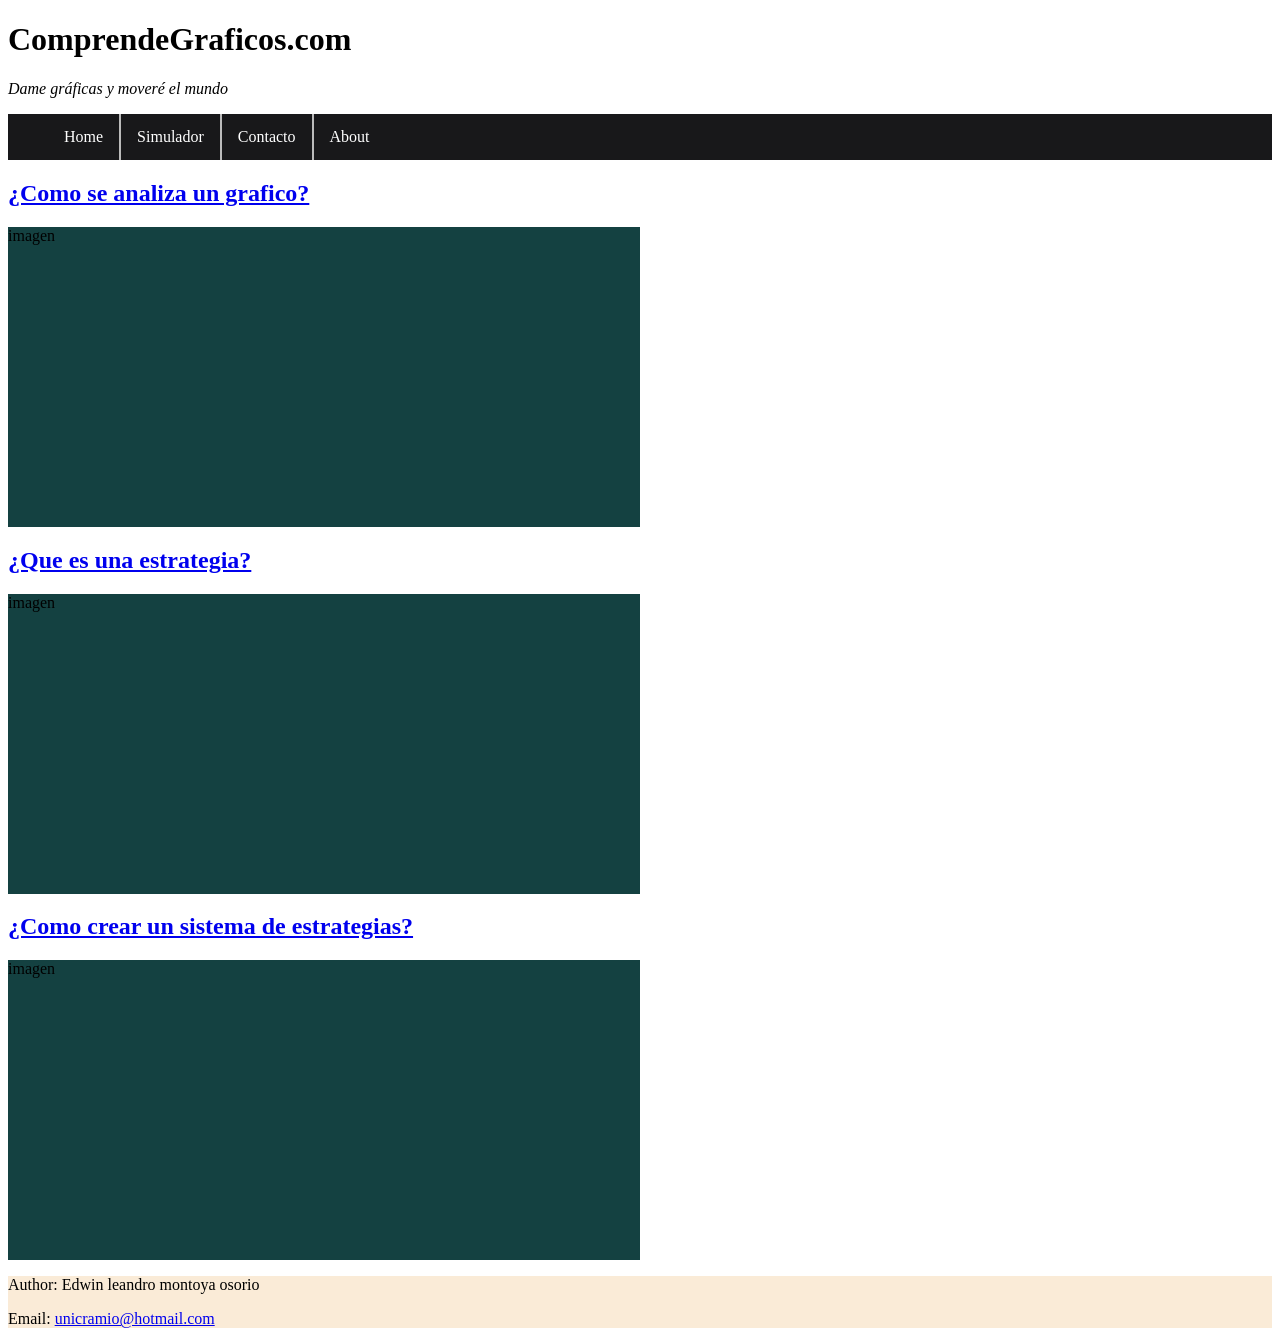
<file: index.html>
<!DOCTYPE html>
<html lang="es-ES" dir="ltr">
  <head>
    <meta charset="utf-8">
    <title>Menu principal</title>
    <link rel="stylesheet" href="css/index.css">
    <link rel="stylesheet" href="css/menu.css">
  </head>
  <body>
  

    <h1>ComprendeGraficos.com</h1>
    <cite>
      Dame gráficas y moveré el mundo
    </cite>


    <nav>
      <ul>
        <li><a href="index.html">Home</a></li>
        <li><a href="simulador/graficas.html">Simulador</a></li>
        <li><a href="#pie">Contacto</a></li>
        <li><a href="">About</a></li>
      </ul>
    </nav>

  <h2>
    <a href="pagina2.html">¿Como se analiza un grafico?</a>
  </h2>
      <div>
        imagen
      </div>
    
  <h2>
    <a href="pagina3.html">¿Que es una estrategia?</a></h2>
    <div>
      imagen
    </div>
  <h2>
    <a href="pagina4.html">¿Como crear un sistema de estrategias?</a></h2>
    <div>
      imagen
    </div>

  <footer id="pie">
    <p>Author: Edwin leandro montoya osorio</p>
    <p>Email: <a href="unicramio@hotmail.com">unicramio@hotmail.com</a></p>
  </footer>
  </body>
</html>
</file>
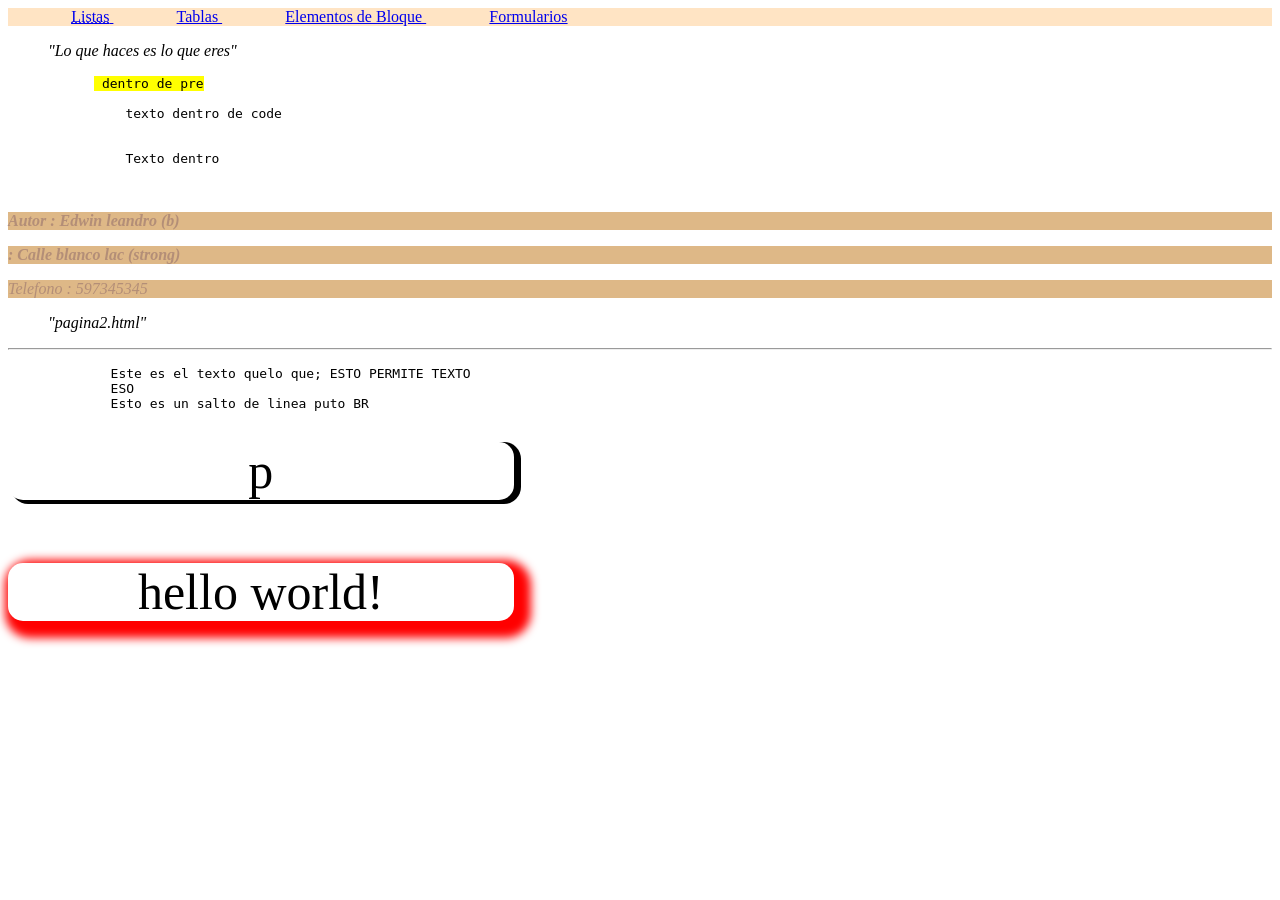
<file: animacion.html>
<!DOCTYPE html>
<html lang="en">
    <head>
        <title></title>
        <meta charset="UTF-8">
        <meta name="viewport" content="width=device-width, initial-scale=1">
        <link href="css/style.css" rel="stylesheet">
        <script src="scripts/index.js"></script>
    </head>
    <body>
        
        <nav>
                <a href="graficas.html">
                        <abbr title="Esto es un texto aclarativo abbr"> Listas</abbr>
                </a>
                <a href="pagina3.html">
                    
                    Tablas
                </a>
                
                <a href="pagina4.html">
                    
                    Elementos de Bloque
                </a>
                
                <a href="pagina5.html">
                    
                    Formularios
                </a>
                
        
        </nav>

   <footer>

    <blockquote>
        <cite>
         "Lo que haces es lo que eres"
        </cite>
    </blockquote>
       <pre>
           <mark> dentro de pre</mark>
           <code>
               texto dentro de code
           </code>
           <kbd>
               Texto dentro
           </kbd>
       </pre>
       <address>
        
           <p>
            <b>Autor : Edwin leandro (b)</b>
           </p>
           <p> 
            <strong> : Calle blanco lac (strong)</strong>
        </p>
        
        <p>
            <em> Telefono : 597345345    </em>
        </p>
       </address>

       <blockquote>
        <cite >"pagina2.html"</cite>
       
    </blockquote>

   </footer>
   <hr>
   
   <figure>
       <figurecaption>
           
       </figurecaption>
       
    <pre>
        Este es el texto quelo que; ESTO PERMITE TEXTO 
        ESO
        Esto es un salto de linea puto BR
    </pre>

   </figure>
    
   <div class="box">
       p</div>
    <div id="foo" onclick="activar()">hello world!</div>
    </body> 
</html>
</file>
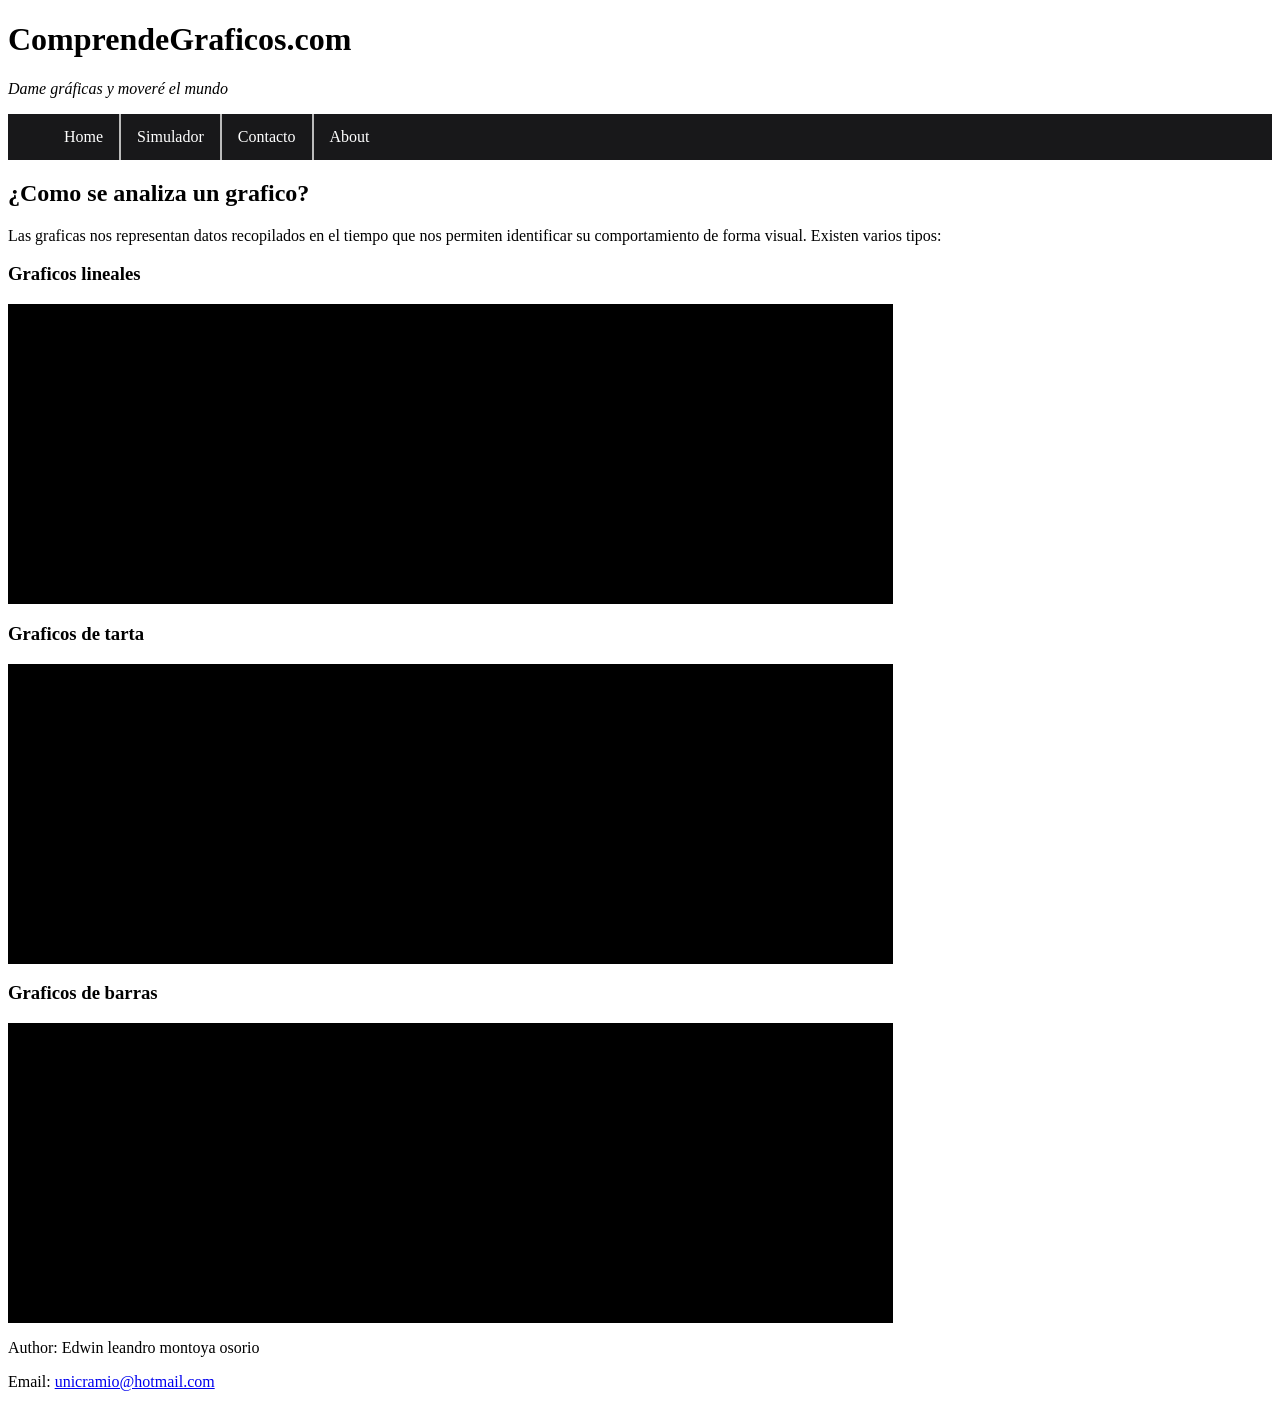
<file: pagina2.html>
<!DOCTYPE html>
<html lang="en">
<head>
    <meta charset="UTF-8">
    <meta http-equiv="X-UA-Compatible" content="IE=edge">
    <meta name="viewport" content="width=device-width, initial-scale=1.0">
    <link rel="stylesheet" href="css/menu.css">
    <link rel="stylesheet" href="css/pagina2.css">
    <title>Document</title>
</head>
<body>

    <h1>ComprendeGraficos.com</h1>

    <cite>
      Dame gráficas y moveré el mundo
    </cite>


    <nav>
        <ul>
          <li><a href="index.html">Home</a></li>
          <li><a href="simulador/graficas.html">Simulador</a></li>
          <li><a href="#pie">Contacto</a></li>
          <li><a href="">About</a></li>
        </ul>
      </nav>
  
<h2>¿Como se analiza un grafico?</h2>


<p>
    Las graficas nos representan datos recopilados en el tiempo que nos 
    permiten identificar su comportamiento de forma visual.
    Existen varios tipos:
</p>
   <h3>Graficos lineales</h3>
<div>
    ad
</div>

<h3>Graficos de tarta</h3>
<div>
    asdf
</div>


<h3>Graficos de barras</h3>
<div>
    asdf
</div>

<footer id="pie">
    <p>Author: Edwin leandro montoya osorio</p>
    <p>Email: <a href="unicramio@hotmail.com">unicramio@hotmail.com</a></p>
  </footer>
</body>

</html>
</file>
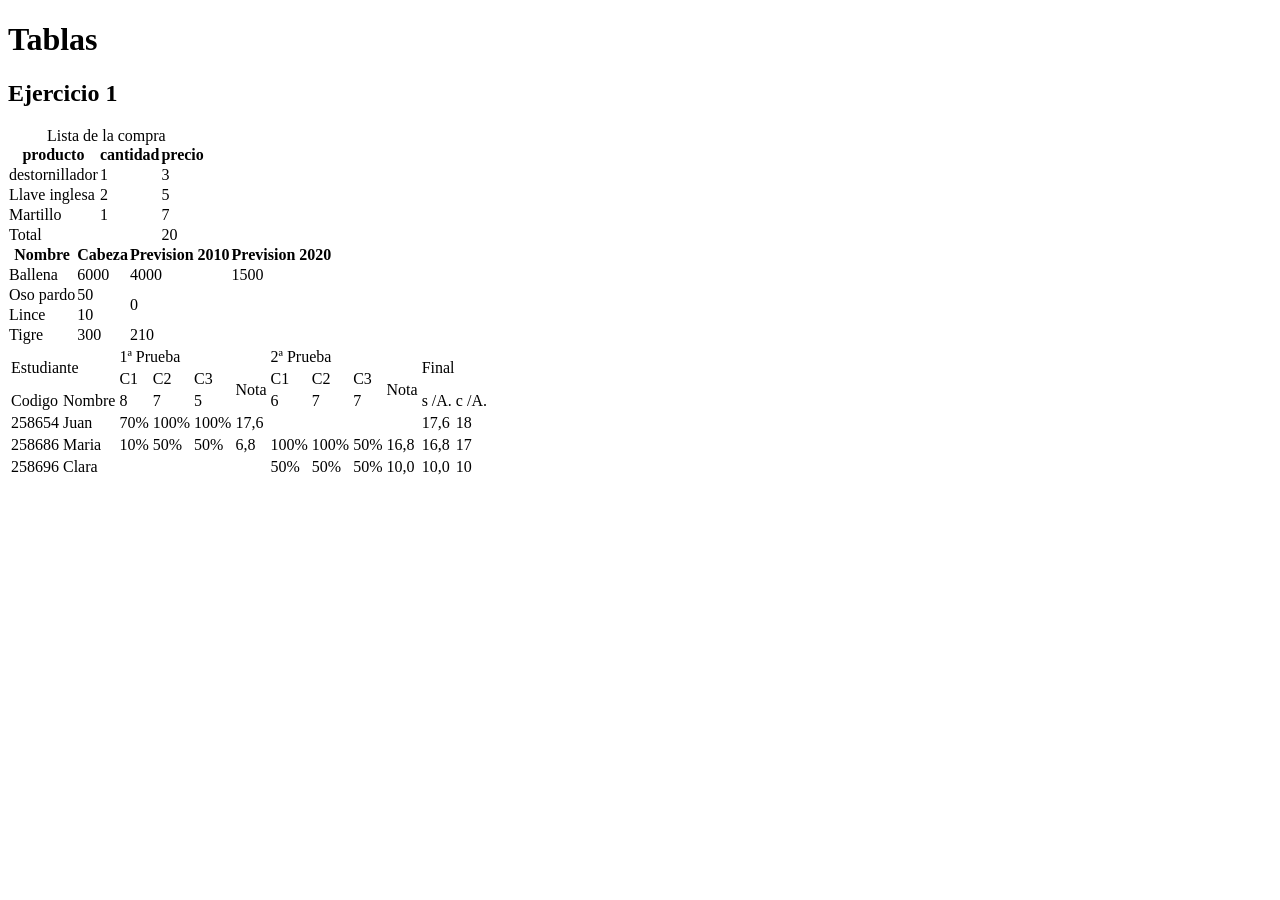
<file: pagina3.html>
<!DOCTYPE html>
<html lang="en">
<head>
    <meta charset="UTF-8">
    <meta http-equiv="X-UA-Compatible" content="IE=edge">
    <meta name="viewport" content="width=device-width, initial-scale=1.0">
   <title>Document</title>
<style>
    .tabla_1{
        border-collapse: collapse;
        border: 1px; 
        color: redf;
        
    }
    .tabla_2{
        border-collapse: collapse;
        
    }
</style>
</head>
<body>
    <h1>Tablas</h1>
    <h2>Ejercicio 1</h2>

    <table class="tabla_1">
        <caption>Lista de la compra</caption>
        <thead>
            <th>producto</th>
            <th>cantidad</th>
            <th>precio</th>
        </thead>
        <tbody>
            <tr>
                <td>destornillador</td>
                <td>1</td>
                <td>3</td>
            </tr>
            <tr>
                <td>Llave inglesa</td>
                <td>2</td>
                <td>5</td>
            </tr>

            <tr>
                <td>Martillo</td>
                <td>1</td>
                <td>7</td>
            </tr>
            <tr>
                <td colspan="2"> Total</td>
                <td>20</td>
            </tr>
        </tbody>

    </table>

    <table class="tabla_2">
        <thead>
            <th>Nombre</th>
            <th>Cabeza</th>
            <th>Prevision 2010</th>
            <th>Prevision 2020</th>
        </thead>
        <tbody>
            <tr>
                <td>Ballena</td>
                <td>6000</td>
                <td>4000</td>
                <td>1500</td>            
            </tr>
            <tr>
                <td>Oso pardo</td>
                <td>50</td>
                <td colspan="2" rowspan="2">0</td>
            </tr>
            <tr>
                <td>Lince</td>
                <td>10</td>
                
            </tr>
            <tr>
                <td>Tigre</td>
                <td>300</td>
                <td colspan="2">210</td>
            </tr>
       
        </tbody>
    </table>


    <table>

        <tbody>
        <tr>
            <td colspan="2" rowspan="2">Estudiante</td>
            <td colspan="4">1ª Prueba</td>
            <td colspan="4">2ª Prueba</td>
            <td colspan="2" rowspan="2">Final</t>
        </tr>
        <tr>
            <td>C1</td>
            <td>C2</td>
            <td>C3</td>
            <td rowspan="2">Nota</td>
            <td>C1</td>
            <td>C2</td>
            <td>C3</td>
            <td rowspan="2">Nota</td>
        </tr>
        
        <tr>
            <td>Codigo</td>
            <td>Nombre</td>
            <td>8</td>
            <td>7</td>
            <td>5</td>
            <td>6</td>
            <td>7</td>
            <td>7</td>
            <td>s /A.</td>
            <td>c /A.</td>
        </tr>    
    
        <tr>
            <td>258654</td>
            <td>Juan</td>
            <td>70%</td>
            <td>100%</td>
            <td>100%</td>
            <td>17,6</td>
            <td colspan="4"></td>
            <td>17,6</td>
            <td>18</td>
        </tr>

        <tr>
            <td>258686</td>
            <td>Maria</td>
            <td>10%</td>
            <td>50%</td>
            <td>50%</td>
            <td>6,8</td>
            <td>100%</td>
            <td>100%</td>
            <td>50%</td>
            <td>16,8</td>
            <td>16,8</td>
            <td>17</td>
        </tr>

        <tr>
            <td>258696</td>
            <td>Clara</td>
            <td colspan="4"></td>
            <td>50%</td>
            <td>50%</td>
            <td>50%</td>
            <td>10,0</td>
            <td>10,0</td>
            <td>10</td>
        </tr>
        </tbody>

    </table>

</body>
</html>
</file>
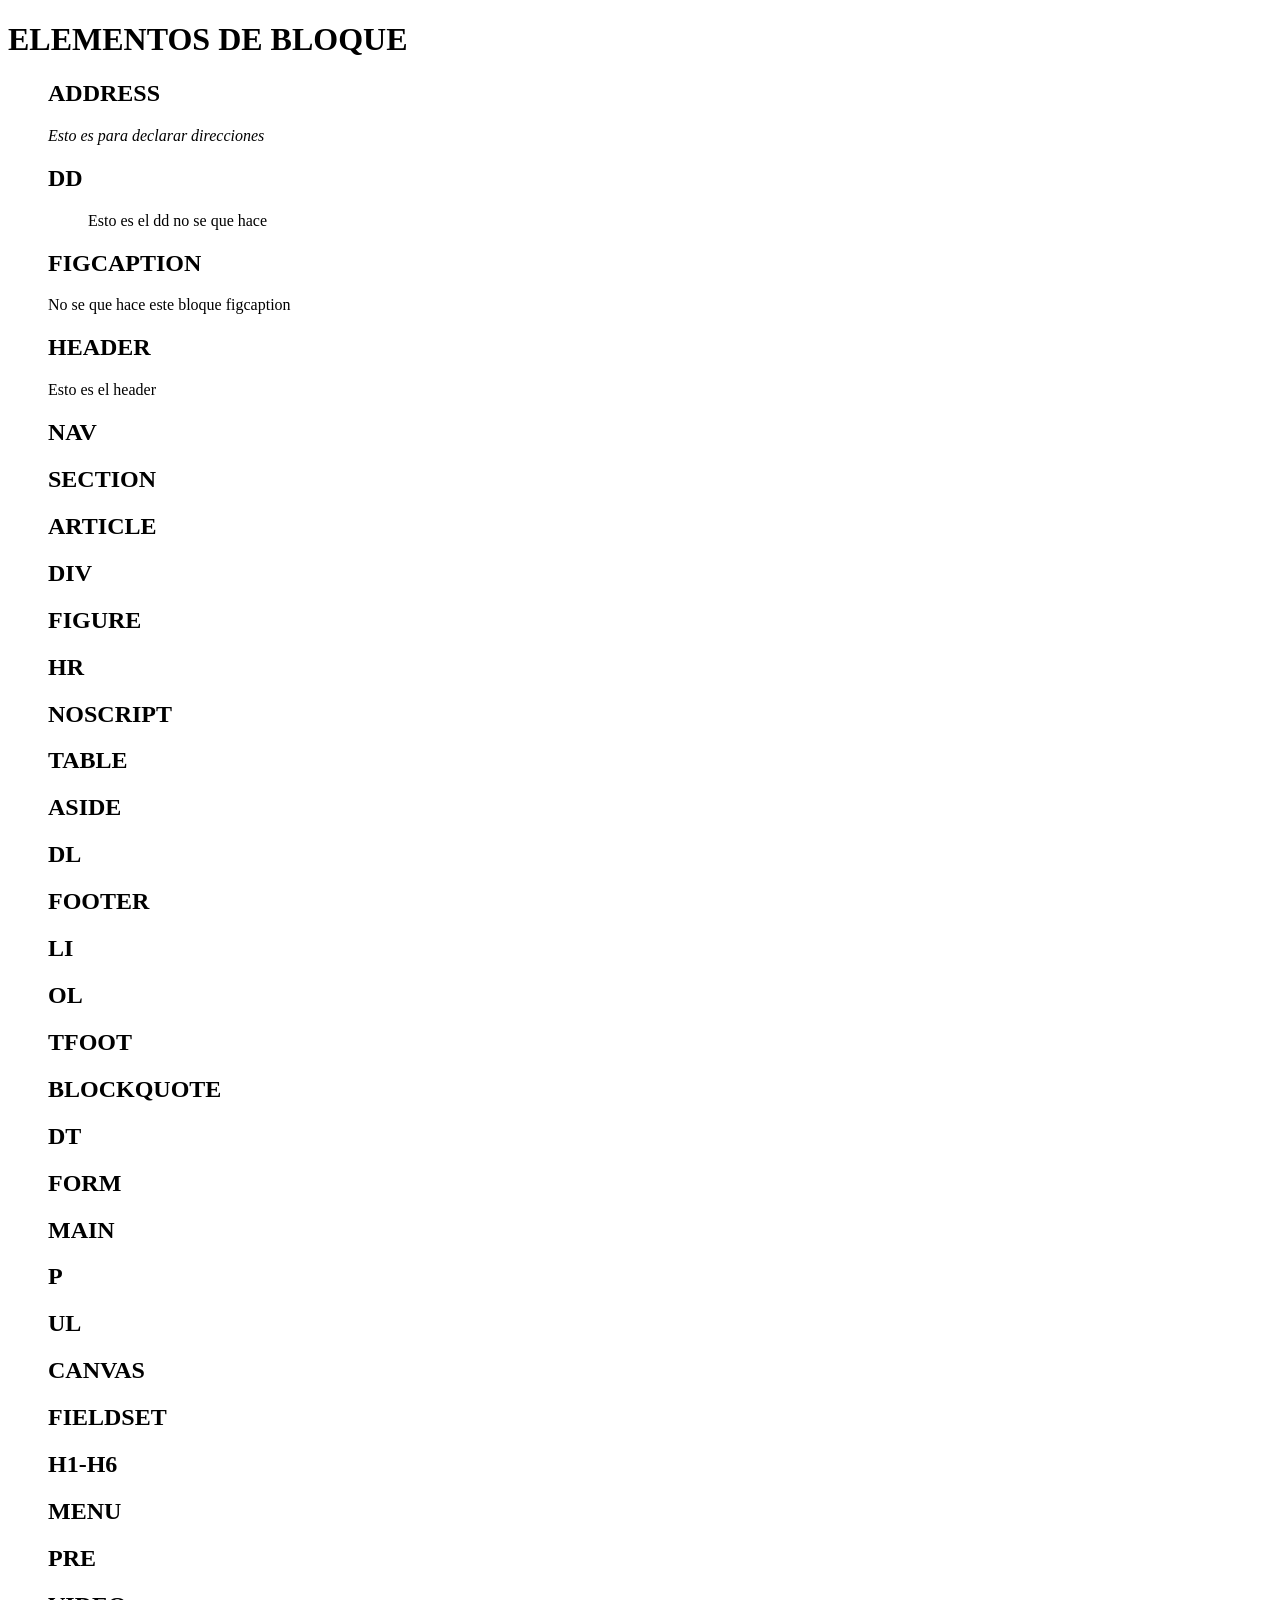
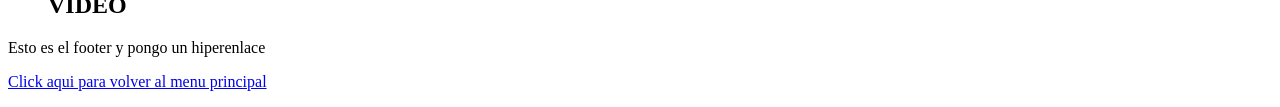
<file: pagina4.html>
<!DOCTYPE html>
<html lang="en">
<head>
    <meta charset="UTF-8">
    <meta http-equiv="X-UA-Compatible" content="IE=edge">
    <meta name="viewport" content="width=device-width, initial-scale=1.0">
    <title>Document</title>
</head>
<body>
    <h1>ELEMENTOS DE BLOQUE</h1>
    <UL>

        <h2>ADDRESS</h2>

        <address>Esto es para declarar direcciones</address>
    
        <h2>DD</h2>
        
        <dd>Esto es el dd no se que hace</dd>

        <h2>FIGCAPTION</h2>

            <figcaption>No se que hace este bloque figcaption</figcaption>
        <h2>HEADER</h2>
        <header>Esto es el header </header>
        <h2>NAV</h2>
            <nav>
                
            </nav>
        <h2>SECTION</h2>

        <h2>ARTICLE</h2>
        
        <h2>DIV</h2>

        <h2>FIGURE</h2>

        <h2>HR</h2>

        <h2>NOSCRIPT</h2>

        <h2>TABLE</h2>

        <h2>ASIDE</h2>

        <h2>DL</h2>

        <h2>FOOTER</h2>

        <h2>LI</h2>

        <h2>OL</h2>

        <h2>TFOOT</h2>

        <h2>BLOCKQUOTE</h2>

        <h2>DT</h2>

        <h2>FORM</h2>

        <h2>MAIN</h2>

        <h2>P</h2>

        <h2>UL</h2>

        <h2>CANVAS</h2>

        <h2>FIELDSET</h2>

        <h2>H1-H6</h2>

        <h2>MENU</h2>

        <h2>PRE</h2>

        <h2>VIDEO</h2>
    </UL>
    
    <footer>Esto es el footer y pongo un hiperenlace
        <a href="index.html"> <p>Click aqui para volver al menu principal</p></a>
    </footer>
</body>
</html>
</file>
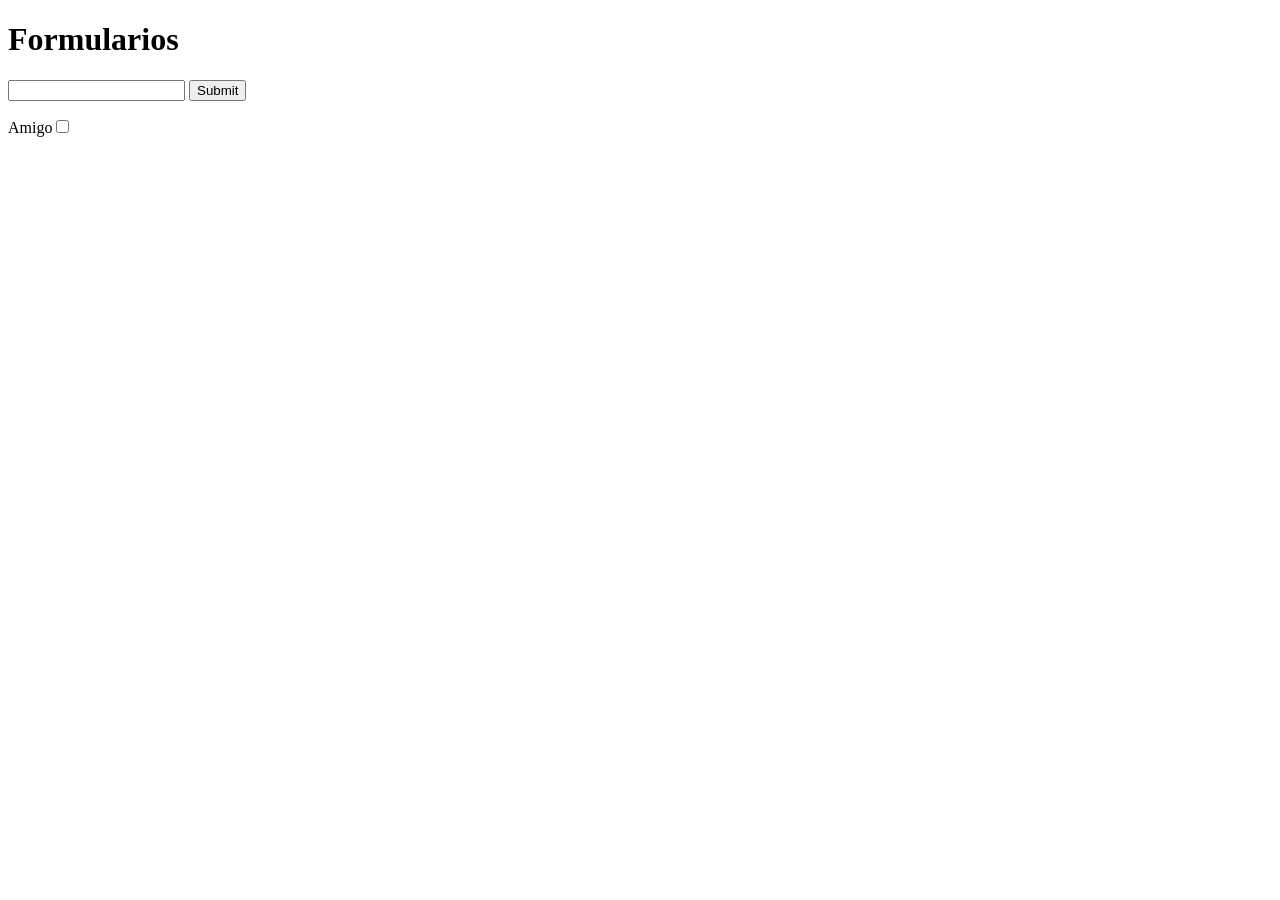
<file: pagina5.html>
<!DOCTYPE html>
<html lang="es">
<head>
    <meta charset="UTF-8">
    <meta http-equiv="X-UA-Compatible" content="IE=edge">
    <meta name="viewport" content="width=device-width, initial-scale=1.0">
    <title>Formularios</title>
</head>
<body>
    <h1>Formularios</h1>

    <form action="index.html">
        <label for="nombre"></label>
        <input type="text" name="nombre">
        <input type="submit">
        <p>Amigo<input type="checkbox" value="true"></p>
        
        
    </form>
</body>
</html>
</file>
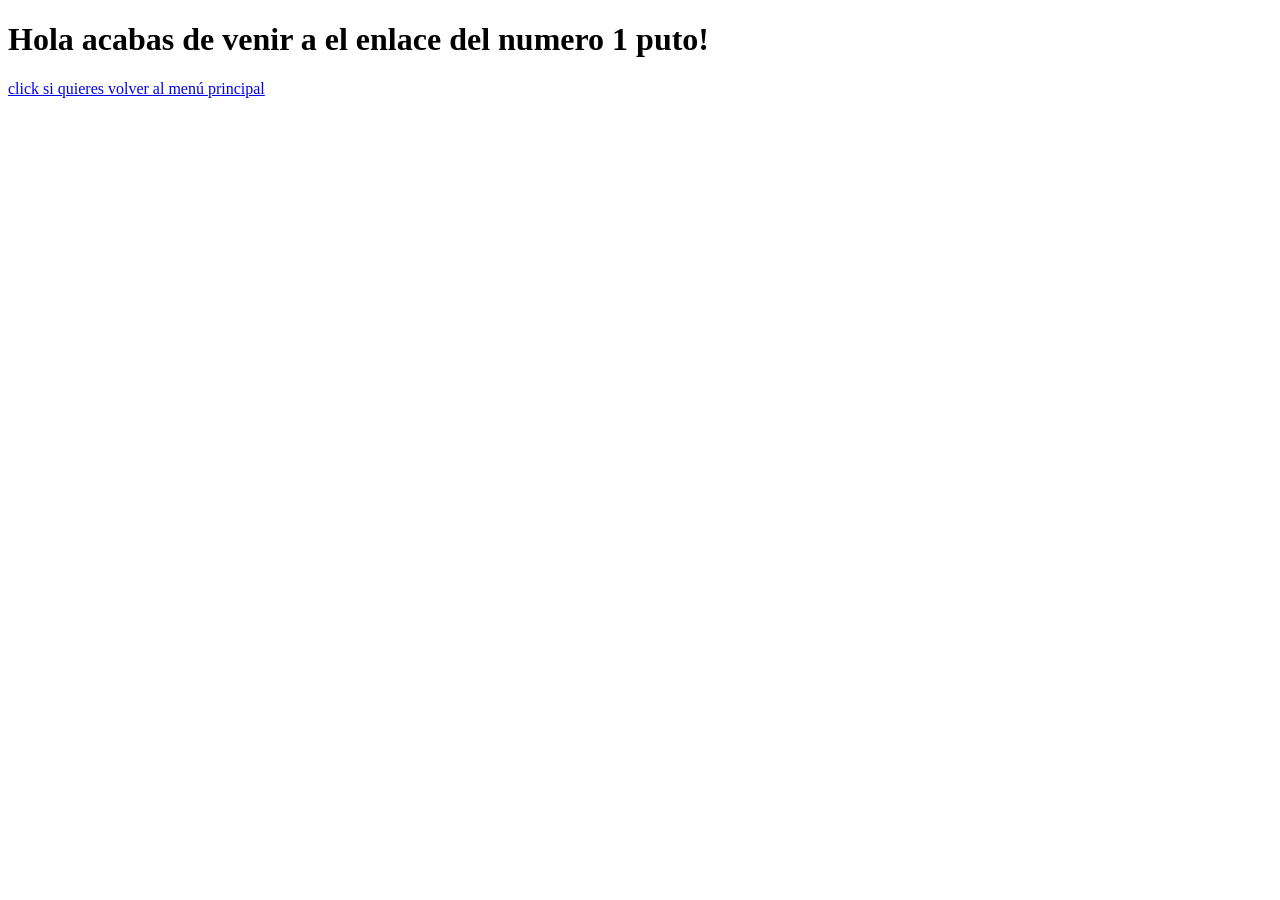
<file: paginanumero.html>
<!DOCTYPE html>
<html lang="en">
<head>
    <meta charset="UTF-8">
    <meta http-equiv="X-UA-Compatible" content="IE=edge">
    <meta name="viewport" content="width=device-width, initial-scale=1.0">
    <title>Document</title>
</head>
<body>
    <h1>Hola acabas de venir a el enlace del numero 1 puto!</h1>
    <a href="index.html"><p> click si quieres volver al menú principal</p></a>
</body>
</html>
</file>
<file: css/index.css>
footer{
    background-color: antiquewhite;
}
div{
    width: 50%;
    height: 300px;
    background-color: rgb(20, 65, 65);
}
</file>
<file: css/menu.css>
ul {
    list-style-type: none;
    overflow: hidden;
    background-color: rgb(24, 24, 26);
  }
  
  li {
    float: left;
    border-right: 2px solid #bbb;
  }
  li a {
    display: block;
    color: white;
    text-align: center;
    padding: 14px 16px;
    text-decoration: none;
  }
  
  li a:hover {
    background-color: #111;
  }

  li:last-child {
    border-right: none;
  }
</file>
<file: css/style.css>
/* lo primero es un selector
selector{
    propiedad:valor;
    propiedad2:valor;
    propiedadN:valor
} */
/* 
Selectores

Selectores simples
    Selectores elementales
        Selector universal -> *
        Selector de tipo o etiqueta -> Nombre 
                                de la etiqueta h1,h2,table... etc.
        

    Selectores de atributo
        id -> id del elemento -Poniendo previamente "#" 
                para referirse a el id
        clase -> clase del elemento -Ponendo previamente ".",
                Las clases que se le pueden atribuir a una etiqueta , no
                esta limitado.
        otros atributos
            [atributo]
            [atributo=valor]
            [atributo^=valor] -> [href^="palabra"] hará que seleccione los que empiecen por "palabra"
            [atributo*=] -> [href*="palabra"] hará que seleccione los que contengan "palabra"
            [atributo$=valor] -> [href$="palabra"] hará que seleccione los que terminen en "palabra".
            [atributo|=valor] -> [lang|="en"] Hará que seleccione incluso los "en-GB"

Selectores Compuestos
    Selectores agrupados.
        Si usas diferentes clases pero con mismo atributo se pone seguido de comas
        .text,
        .text-2,
        .text-3...{}
    Selectores combinadores
        Selector descendiente -> Se usa si dos clases se llaman iguales, pero perteneciendo a un padre como div
                                se separa por espacio " " 
                                ejemplo: div .titulo{background}
        Selector de hijos + o ~ 
    Psudoclases- */

    /* ¿Como funciona css?
    Especificidad -> establece como de especifico es un selector para saber estili aplicar
    El calculo se realiza con la siguente formula : 
    Estiquetas y pseudoelementos  001
    clases , atrbutos y psudoclases 010
    ids 100
    style 1000
    !important GANA A TODO
     */
     
    .box{
        inset-block: unset;
        font-size: 50px;
        text-align: center;
        width: 40%;
        color: black;
        background: white;
        border-radius: 15px;
        box-shadow: 5px 2px 0px 2px black  ;
    }
p{
    color: rgba(40, 6, 71, 0.233);
    background-color: burlywood;
    font-size: px;
}
nav a{
    
    margin-left: 5%;
}
nav img{
    width: 10%;
    height: 10%;
}
nav{
    background-color: bisque;
}


#foo{

    margin-top: 5%;
    background-color: black; 
    font-size: 50px;
    text-align: center;
    width: 40%;
    color: black;
    background: white;
    border-radius: 15px;

    box-shadow: 7px 7px 10px 10px red  ;
}
</file>
<file: css/pagina2.css>
div{
    background-color: black ;
    height: 300px;
    width: 70%;
}
</file>
